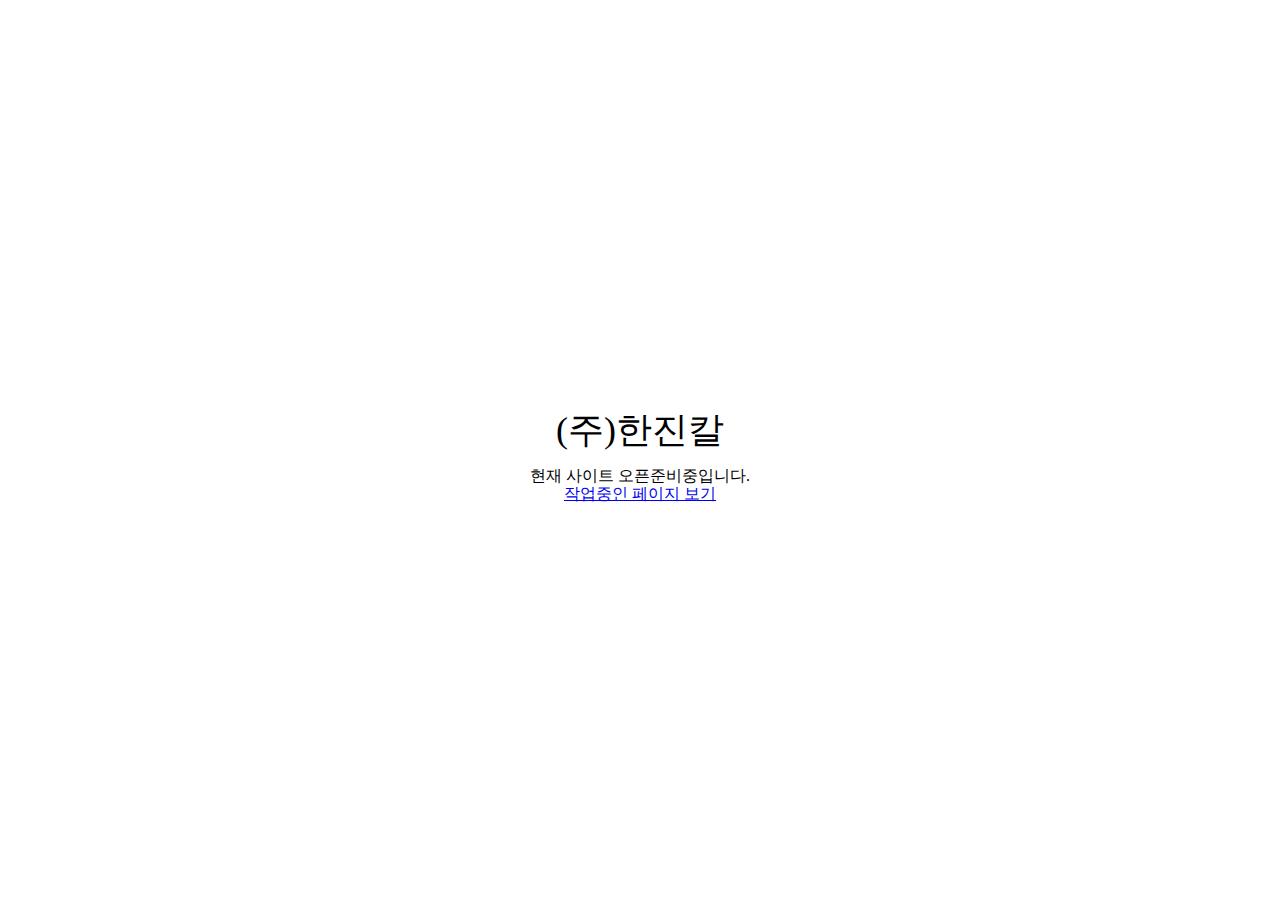
<file: index.html>
<!DOCTYPE html>
<html lang="ko">
<head>
    <meta charset="UTF-8">
    <meta http-equiv="X-UA-Compatible" content="IE=edge">
    <meta name="viewport" content="width=device-width, initial-scale=1.0">
    <title>공사중</title>
    <link rel="stylesheet" href="css/index.css">
</head>
<body>
    <h1>(주)한진칼</h1>
    <p>현재 사이트 오픈준비중입니다.</p> 
    <a href="main.html">작업중인 페이지 보기</a>
</body>
</html>
</file>
<file: css/index.css>
html{
height: 100%;
}
body{
    height: 100%;
    display: flex;
    flex-direction: column;
    justify-content: center;
    align-items: center;
}
h1{
    font-size: 100%;
    font-weight: normal;
    line-height: 1;
    margin: 0;
    padding: 0;
    font-size: 36px;
    margin-bottom: 20px;
}
p{
    margin: 0;
    line-height: 1;
}
</file>
